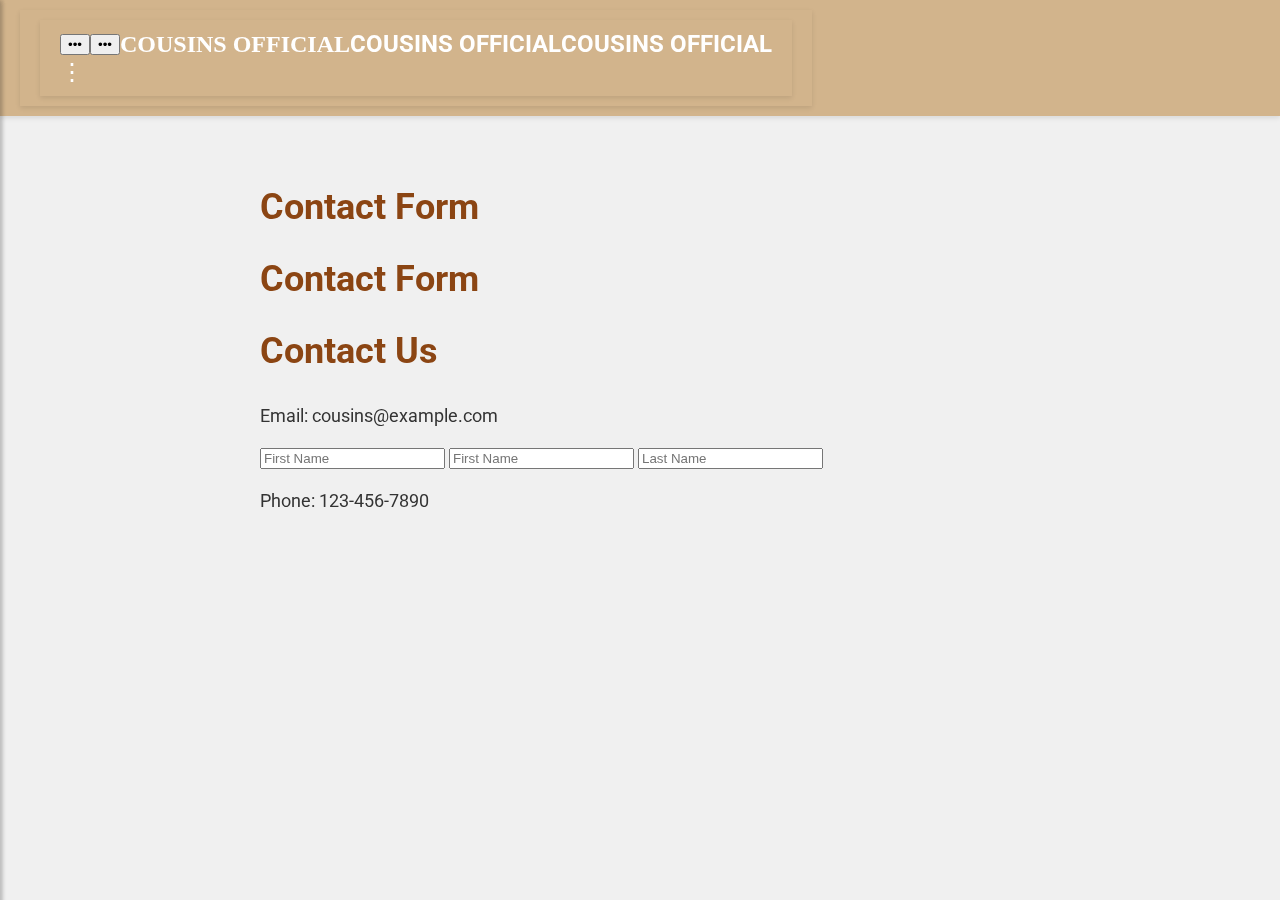
<file: contact.html>
<!DOCTYPE html>
 <head>
<html lang="en">
 <head>
<head>
     <meta charset="UTF-8">
    <meta charset="UTF-8">
     <meta charset="UTF-8">
    <meta name="viewport" content="width=device-width, initial-scale=1.0">
     <meta name="viewport" content="width=device-width, initial-scale=1.0">
     <meta name="viewport" content="width=device-width, initial-scale=1.0">
     <title>COUSINS OFFICIAL - Contact</title>
     <title>COUSINS OFFICIAL - Contact</title>
    <link rel="stylesheet" href="styles.css">
    <title>Contact - COUSINS OFFICIAL</title>
</head>
     <link rel="stylesheet" href="styles.css">
<body>
     <link rel="stylesheet" href="styles.css">
    <header>
    <link href="https://fonts.googleapis.com/css2?family=Roboto:wght@400;700&display=swap" rel="stylesheet">
 </head>
 </head>
 <body>
 <body>
     <header>
     <header>
         <div class="header-container">
         <div class="header-container">
        <div class="header-content">
             <button class="sidebar-toggle" onclick="toggleSidebar()">&#x2022;&#x2022;&#x2022;</button>
             <button class="sidebar-toggle" onclick="toggleSidebar()">&#x2022;&#x2022;&#x2022;</button>
            <h1 style="font-family: 'Times New Roman', serif;">COUSINS OFFICIAL</h1>
             <h1>COUSINS OFFICIAL</h1>
             <h1>COUSINS OFFICIAL</h1>
        </div>
            <div class="menu-icon" onclick="toggleSidebar()">⋮</div>
    </header>
         </div>
         </div>
     </header>
     </header>
 
 
    <aside id="sidebar">
     <nav id="sidebar">
     <nav id="sidebar">
        <nav>
         <ul>
         <ul>
            <ul>
             <li><a href="index.html">Home</a></li>
             <li><a href="index.html">Home</a></li>
                <li><a href="index.html">Home</a></li>
             <li><a href="contact.html">Contact</a></li>
             <li><a href="contact.html">Contact</a></li>
                <li><a href="contact.html" target="_blank">Contact</a></li>
             <li><a href="videos.html">Videos</a></li>
             <li><a href="videos.html">Videos</a></li>
                <li><a href="videos.html" target="_blank">Videos</a></li>
             <li><a href="socials.html">Socials</a></li>
             <li><a href="socials.html">Socials</a></li>
                <li><a href="socials.html" target="_blank">Socials</a></li>
         </ul>
         </ul>
                <li><a href="about.html" target="_blank">About</a></li>
     </nav>
     </nav>
            </ul>
 
 
    <main>
        </nav>
    </aside>
     <main>
     <main>
         <section id="contact">
         <section id="contact">
        <section>
             <h2>Contact Form</h2>
             <h2>Contact Form</h2>
            <h2>Contact Us</h2>
             <form action="submit_form.php" method="POST">
             <form action="submit_form.php" method="POST">
            <p>Email: cousins@example.com</p>
                 <input type="text" name="first_name" placeholder="First Name" required>
                 <input type="text" name="first_name" placeholder="First Name" required>
                <input type="text" name="last_name" placeholder="Last Name" required>
            <p>Phone: 123-456-7890</p>
</file>
<file: styles.css>
/* General Styles */
body {
    font-family: 'Roboto', sans-serif;
    margin: 0;
    padding: 0;
    background-color: #f0f0f0;
    color: #333;
}

/* Checkered Background */
body::before {
    content: '';
    position: fixed;
    top: 0;
    left: 0;
    width: 100%;
    height: 100%;
    background-image: linear-gradient(45deg, #f0f0f0 25%, transparent 25%, transparent 75%, #f0f0f0 75%, #f0f0f0),
                      linear-gradient(45deg, #f0f0f0 25%, transparent 25%, transparent 75%, #f0f0f0 75%, #f0f0f0);
    background-size: 20px 20px;
    z-index: -1;
}

/* Header Styles */
header {
    background-color: #D2B48C;
    color: white;
    padding: 10px 20px;
    display: flex;
    justify-content: space-between;
    align-items: center;
    box-shadow: 0 2px 5px rgba(0, 0, 0, 0.1);
}

.header-content {
    display: flex;
    justify-content: space-between;
    align-items: center;
    width: 100%;
}

header h1 {
    margin: 0;
    font-size: 24px;
}

.menu-icon {
    font-size: 24px;
    cursor: pointer;
}

/* Sidebar Styles */
#sidebar {
    background-color: #8B4513;
    color: white;
    position: fixed;
    top: 0;
    left: -250px;
    width: 250px;
    height: 100%;
    transition: left 0.3s;
    padding-top: 60px;
    box-shadow: 2px 0 5px rgba(0, 0, 0, 0.1);
}

#sidebar nav ul {
    list-style: none;
    padding: 0;
    margin: 0;
}

#sidebar nav ul li {
    padding: 15px 20px;
}

#sidebar nav ul li a {
    color: white;
    text-decoration: none;
    display: block;
    font-size: 18px;
    transition: background 0.3s;
}

#sidebar nav ul li a:hover {
    background-color: #6B3A1A;
}

/* Main Content Styles */
main {
    padding: 20px;
    margin-left: 20px;
}

section {
    max-width: 800px;
    margin: auto;
}

h2 {
    color: #8B4513;
    font-size: 36px;
}

h3 {
    color: #8B4513;
    font-size: 28px;
}

p {
    font-size: 18px;
    line-height: 1.6;
}

/* Video Embeds */
.video {
    margin-bottom: 20px;
}

.video p {
    margin-top: 10px;
    font-size: 16px;
    color: #555;
}

/* Footer Styles */
footer {
    background-color: #D2B48C;
    color: white;
    text-align: center;
    position: fixed;
    width: 100%;
    bottom: 0;
    padding: 10px;
    box-shadow: 0 -2px 5px rgba(0, 0, 0, 0.1);
}

/* Media Queries */
@media (max-width: 768px) {
    header h1 {
        font-size: 20px;
    }

    #sidebar {
        width: 200px;
    }

    #sidebar nav ul li {
        padding: 10px 15px;
    }

    #sidebar nav ul li a {
        font-size: 16px;
    }

    main {
        padding: 15px;
    }

    section {
        padding: 0 10px;
    }
}
</file>
